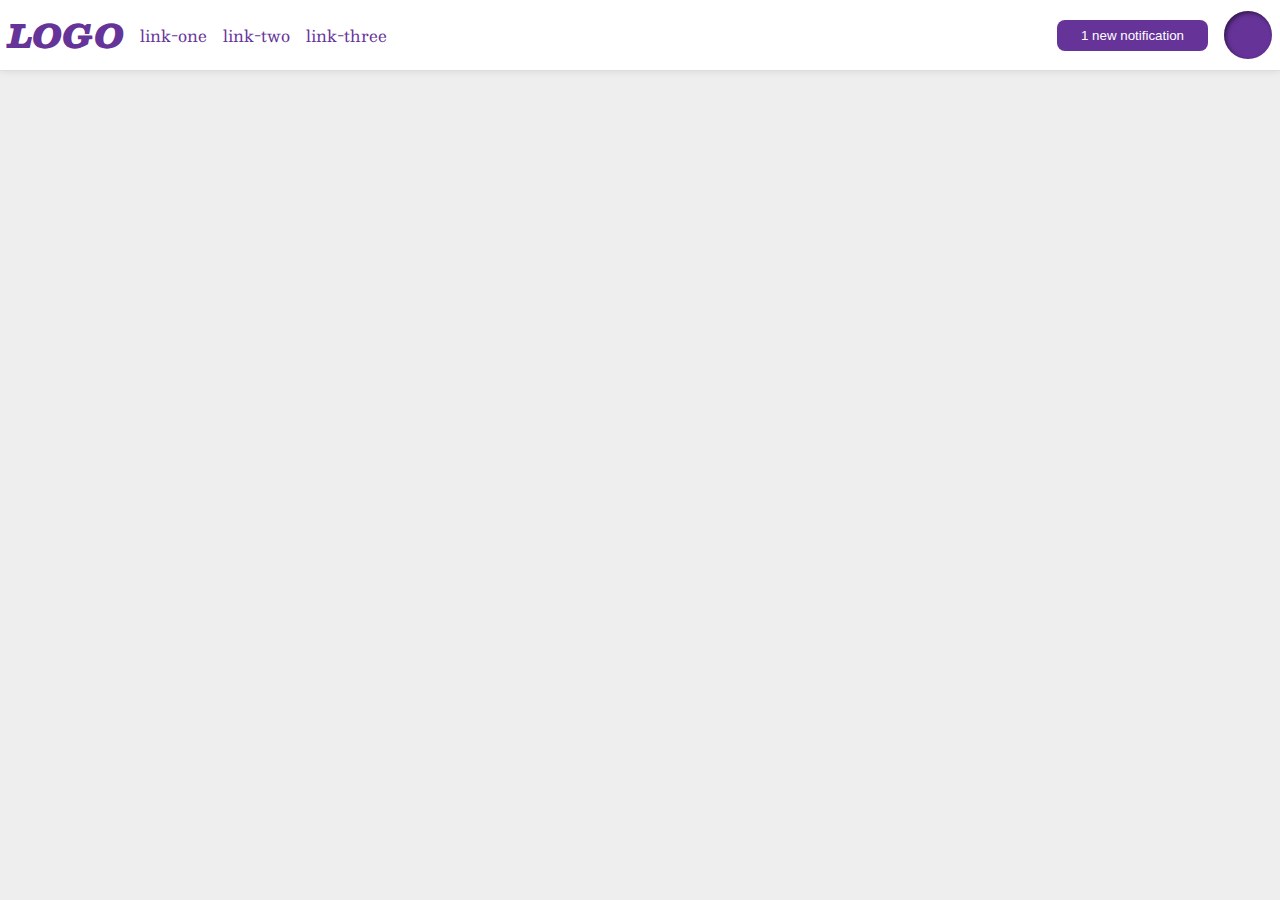
<file: flex/03-flex-header-2/index.html>
<!DOCTYPE html>
<html lang="en">
  <head>
    <meta charset="UTF-8">
    <meta http-equiv="X-UA-Compatible" content="IE=edge">
    <meta name="viewport" content="width=device-width, initial-scale=1.0">
    <title>Flex Header 2</title>
    <link rel="stylesheet" href="style.css">
  </head>
  <body>
    <div class="header">
      <div class="left">
        <div class="logo">
          LOGO
        </div>
        <ul class="links">
          <li><a href="google.com">link-one</a></li>
          <li><a href="google.com">link-two</a></li>
          <li><a href="google.com">link-three</a></li>
        </ul>
      </div>
      <div class="right">
        <button class="notifications">
          1 new notification
        </button>
        <div class="profile-image"></div>
      </div>
    </div>
  </body>
</html>
</file>
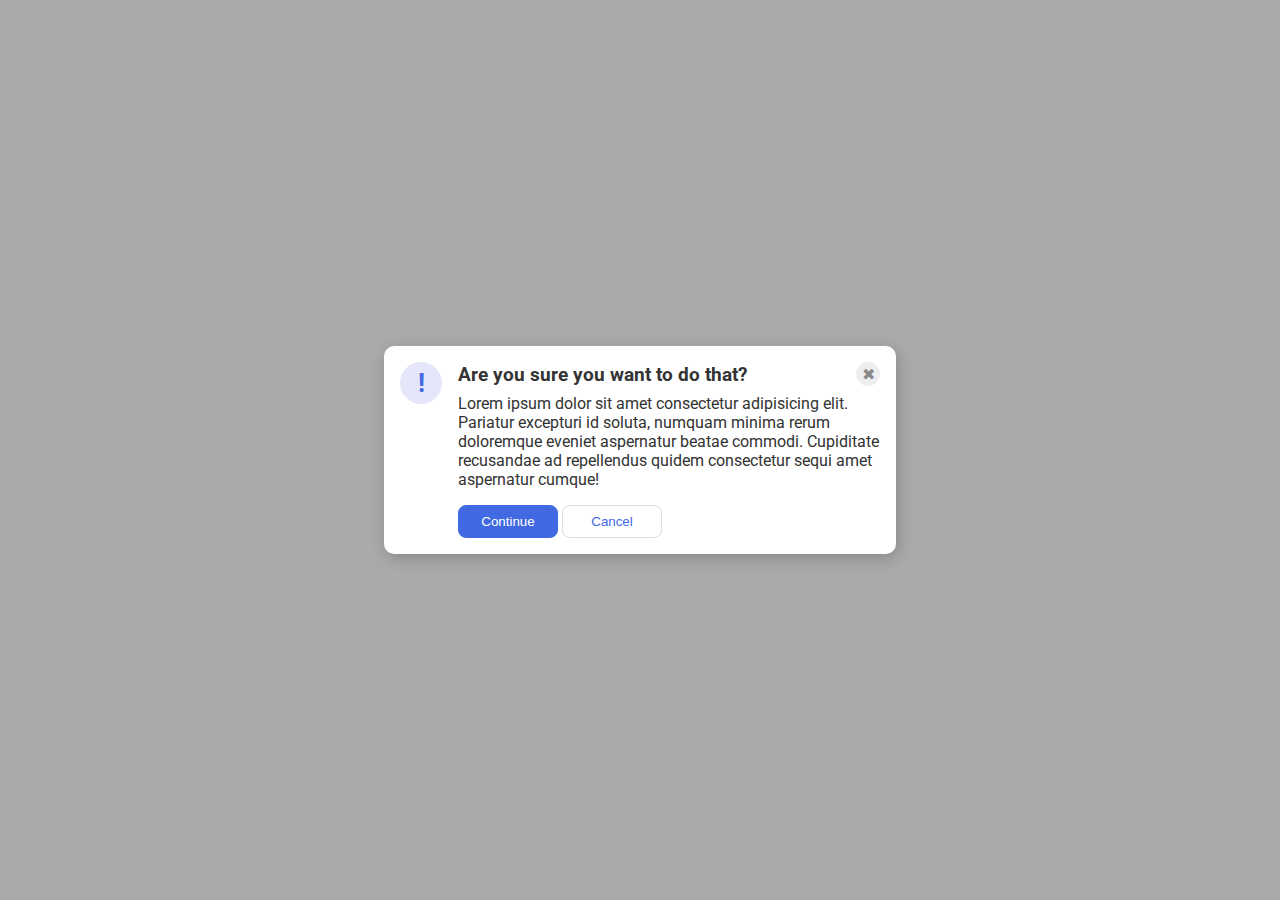
<file: flex/05-flex-modal/index.html>
<!DOCTYPE html>
<html lang="en">
  <head>
    <meta charset="UTF-8">
    <meta http-equiv="X-UA-Compatible" content="IE=edge">
    <meta name="viewport" content="width=device-width, initial-scale=1.0">
    <link rel="stylesheet" href="style.css">
    <title>Modal</title>
  </head>
  <body>
    <div class="modal">
      <div class="icon">!</div>
      <div class="main">
        <div class="header">
          Are you sure you want to do that?
          <button class="close-button">✖</button>
        </div>
        <div class="text">Lorem ipsum dolor sit amet consectetur adipisicing elit. Pariatur excepturi id soluta, numquam minima rerum doloremque eveniet aspernatur beatae commodi. Cupiditate recusandae ad repellendus quidem consectetur sequi amet aspernatur cumque!</div>
        <div class="button">
          <button class="continue">Continue</button>
          <button class="cancel">Cancel</button>         
        </div>
      </div>
    </div>
  </body>
</html>
</file>
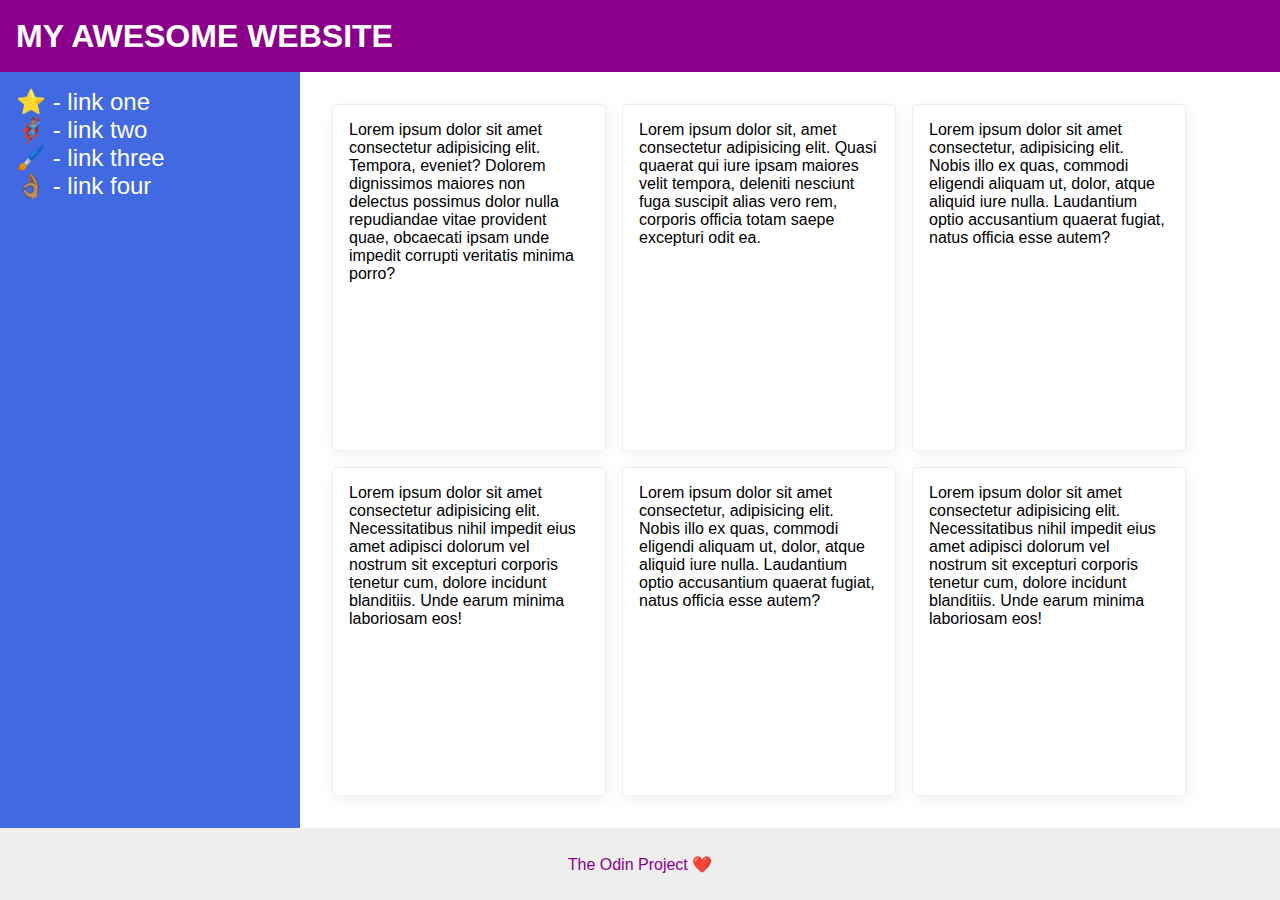
<file: flex/07-flex-layout-2/index.html>
<!DOCTYPE html>
<html lang="en">
  <head>
    <meta charset="UTF-8">
    <meta http-equiv="X-UA-Compatible" content="IE=edge">
    <meta name="viewport" content="width=device-width, initial-scale=1.0">
    <title>The Holy Grail</title>
    <link rel="stylesheet" href="style.css">
  </head>
  <body>
    <div class="header">
      MY AWESOME WEBSITE
    </div>
    
    <div class="main">
      <div class="sidebar">
        <ul>
          <li><a href="#">⭐ - link one</a></li>
          <li><a href="#">🦸🏽‍♂️ - link two</a></li>
          <li><a href="#">🖌️ - link three</a></li>
          <li><a href="#">👌🏽 - link four</a></li>
        </ul>
      </div>

      <div class="cards">
        <div class="card">Lorem ipsum dolor sit amet consectetur adipisicing elit. Tempora, eveniet? Dolorem dignissimos maiores non delectus possimus dolor nulla repudiandae vitae provident quae, obcaecati ipsam unde impedit corrupti veritatis minima porro?</div>
        <div class="card">Lorem ipsum dolor sit, amet consectetur adipisicing elit. Quasi quaerat qui iure ipsam maiores velit tempora, deleniti nesciunt fuga suscipit alias vero rem, corporis officia totam saepe excepturi odit ea.</div>
        <div class="card">Lorem ipsum dolor sit amet consectetur, adipisicing elit. Nobis illo ex quas, commodi eligendi aliquam ut, dolor, atque aliquid iure nulla. Laudantium optio accusantium quaerat fugiat, natus officia esse autem?</div>
        <div class="card">Lorem ipsum dolor sit amet consectetur adipisicing elit. Necessitatibus nihil impedit eius amet adipisci dolorum vel nostrum sit excepturi corporis tenetur cum, dolore incidunt blanditiis. Unde earum minima laboriosam eos!</div>
        <div class="card">Lorem ipsum dolor sit amet consectetur, adipisicing elit. Nobis illo ex quas, commodi eligendi aliquam ut, dolor, atque aliquid iure nulla. Laudantium optio accusantium quaerat fugiat, natus officia esse autem?</div>
        <div class="card">Lorem ipsum dolor sit amet consectetur adipisicing elit. Necessitatibus nihil impedit eius amet adipisci dolorum vel nostrum sit excepturi corporis tenetur cum, dolore incidunt blanditiis. Unde earum minima laboriosam eos!</div>
      </div>
    </div>
    
    <div class="footer">
      The Odin Project ❤️
    </div>
  </body>
</html>
</file>
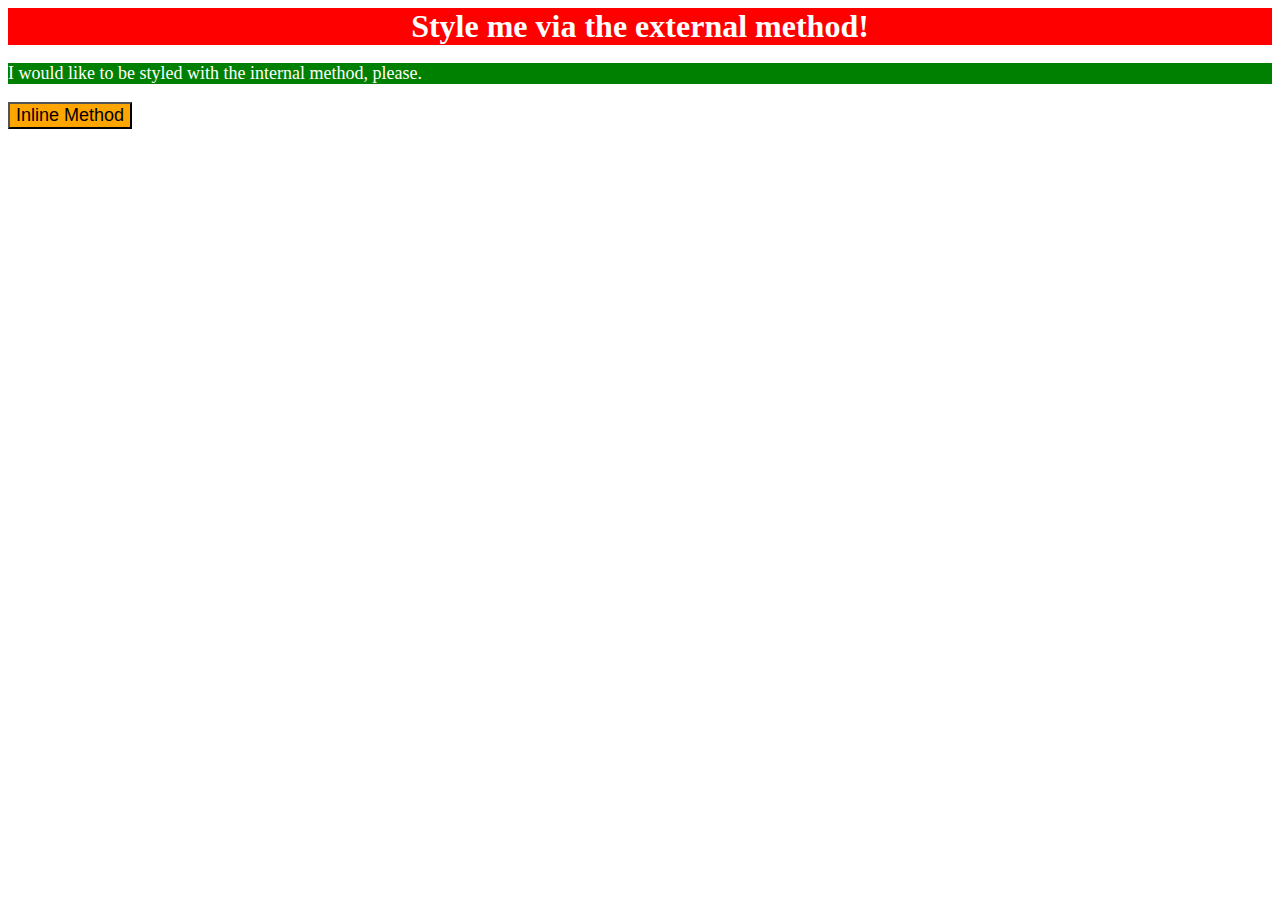
<file: foundations/01-css-methods/index.html>
<!DOCTYPE html>
<html lang="en">
  <head>
    <meta charset="UTF-8">
    <meta http-equiv="X-UA-Compatible" content="IE=edge">
    <meta name="viewport" content="width=device-width, initial-scale=1.0">
    <title>Methods for Adding CSS</title>
    <link rel="stylesheet" href="style.css" />
    <style>
      p
      {
        background-color: green;
        color: white;
        font-size: 18px;
      }
    </style>
  </head>
  <body>
    <div>Style me via the external method!</div>
    <p>I would like to be styled with the internal method, please.</p>
    <button style="background-color:orange; font-size: 18px;">Inline Method</button>
  </body>
</html>
</file>
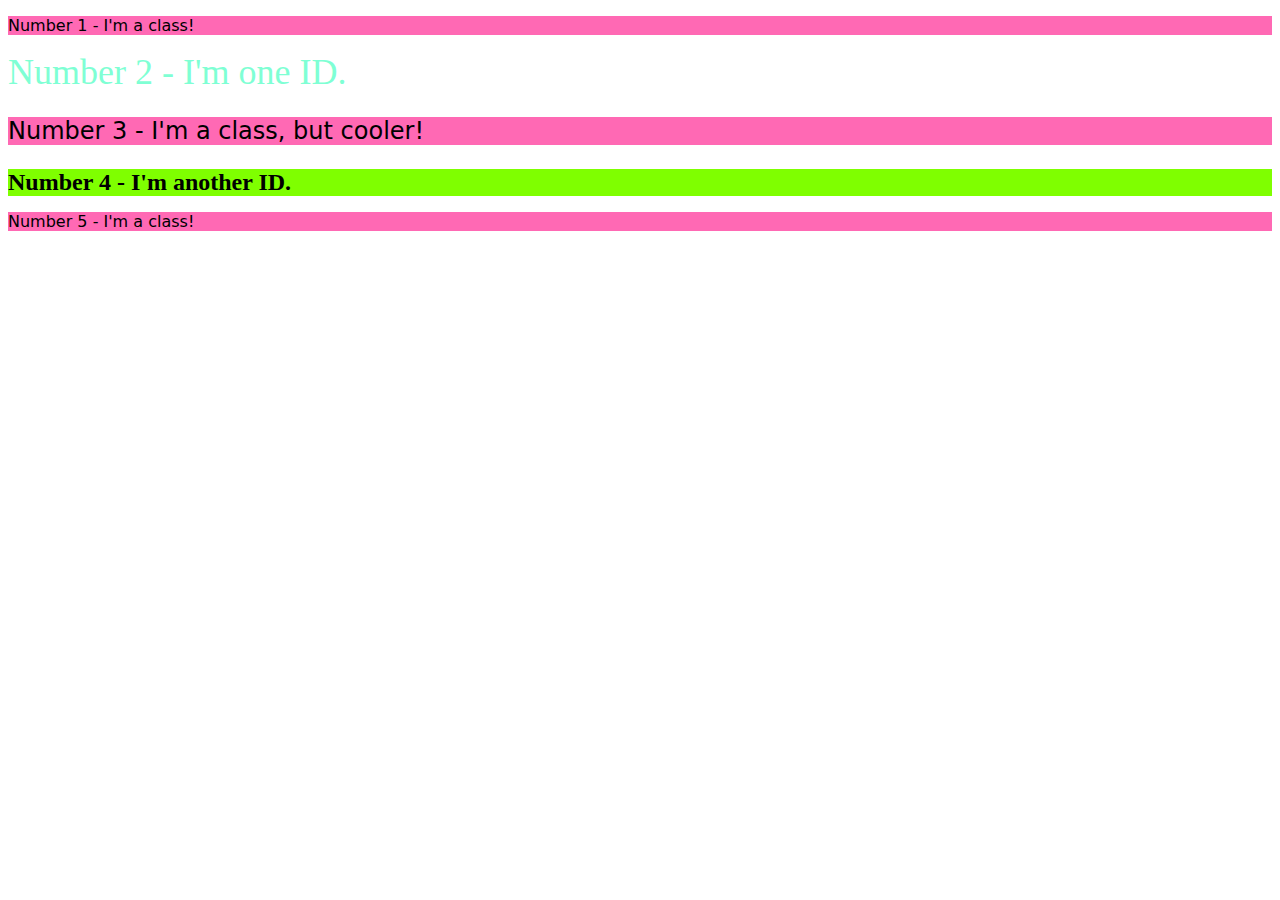
<file: foundations/02-class-id-selectors/index.html>
<!DOCTYPE html>
<html lang="en">
  <head>
    <meta charset="UTF-8">
    <meta http-equiv="X-UA-Compatible" content="IE=edge">
    <meta name="viewport" content="width=device-width, initial-scale=1.0">
    <title>Class and ID Selectors</title>
    <link rel="stylesheet" href="style.css">
  </head>
  <body>
    <p class="odd">Number 1 - I'm a class!</p>
    <div id="id1">Number 2 - I'm one ID.</div>
    <p class="odd cooler">Number 3 - I'm a class, but cooler!</p>
    <div id="id2">Number 4 - I'm another ID.</div>
    <p class="odd">Number 5 - I'm a class!</p>
  </body>
</html>
</file>
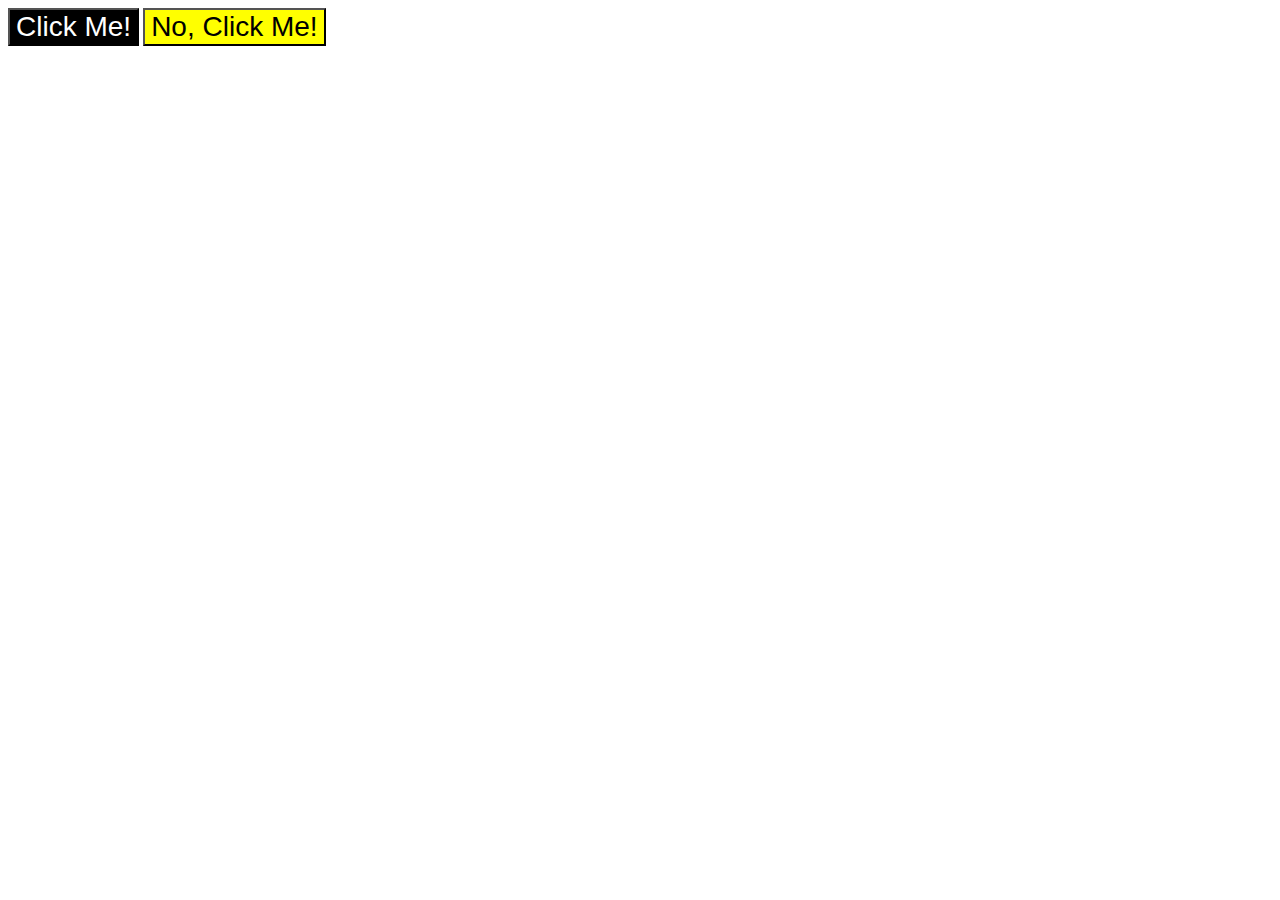
<file: foundations/03-grouping-selectors/index.html>
<!DOCTYPE html>
<html lang="en">
  <head>
    <meta charset="UTF-8">
    <meta http-equiv="X-UA-Compatible" content="IE=edge">
    <meta name="viewport" content="width=device-width, initial-scale=1.0">
    <title>Grouping Selectors</title>
    <link rel="stylesheet" href="style.css">
  </head>
  <body>
    <button class="blackbutton">Click Me!</button>
    <button class="yellowbutton">No, Click Me!</button>
  </body>
</html>
</file>
<file: flex/03-flex-header-2/style.css>
/* this is some magical font-importing.  
you'll learn about it later. */
@import url('https://fonts.googleapis.com/css2?family=Besley:ital,wght@0,400;1,900&display=swap');

body {
  margin: 0;
  background: #eee;
  font-family: Besley, serif;
}

.header {
  background: white;
  border-bottom: 1px solid #ddd;
  box-shadow: 0 0 8px rgba(0,0,0,.1);
  display: flex;
  justify-content: space-between;
  padding: 8px;
}

.left, .right {
  display: flex;
  align-items: center;
  gap: 16px;
}

.profile-image {
  background: rebeccapurple;
  box-shadow: inset 2px 2px 4px rgba(0,0,0,.5);
  border-radius: 50%;
  width: 48px;
  height: 48px;
}

.logo {
  color: rebeccapurple;
  font-size: 32px;
  font-weight: 900;
  font-style: italic;
}

button {
  border: none;
  border-radius: 8px;
  background: rebeccapurple;
  color: white;
  padding: 8px 24px;
}

a {
  /* this removes the line under our links */
  text-decoration: none;
  color: rebeccapurple;
}

ul {
  list-style-type: none;
  display: flex;
  margin: 0;
  padding: 0;
  gap: 16px;
}
</file>
<file: flex/05-flex-modal/style.css>
@import url('https://fonts.googleapis.com/css2?family=Roboto:wght@400;700&display=swap');

html, body {
  height: 100%;
}

body {
  font-family: Roboto, monospace;
  margin: 0;
  background: #aaa;
  color: #333;
  /* I'll give you this one for free lol */
  display: flex;
  align-items: center;
  justify-content: center;
}

.modal {
  background: white;
  width: 480px;
  border-radius: 10px;
  box-shadow: 2px 4px 16px rgba(0,0,0,.2);
  padding: 16px;
  gap: 16px;
  display: flex;
  justify-content: space-between;
}

.icon {
  color: royalblue;
  font-size: 26px;
  font-weight: 700;
  background: lavender;
  width: 42px;
  height: 42px;
  border-radius: 50%;
  display: flex;
  align-items: center;
  justify-content: center;
  flex-shrink: 0;
}

.main {
  display: flex;
  flex-direction: column;
}

.close-button {
  background: #eee;
  border-radius: 50%;
  color: #888;
  font-weight: 400;
  font-size: 16px;
  height: 24px;
  width: 24px;
  display: flex;
  align-items: center;
  justify-content: center;
  border: 1px solid #eee;
  padding: 0;
}

.header {
  font-weight: bold;
  font-size: larger;
  display: flex;
  justify-content: space-between;
  align-items: center;
  margin-bottom: 8px;
}

.text {
  margin-bottom: 16px;
}

button {
  cursor: pointer;
  padding: 8px 16px;
  border-radius: 8px;
  width: 100px;
}

button.continue {
  background: royalblue;
  border: 1px solid royalblue;
  color: white;
}

button.cancel {
  background: white;
  border: 1px solid #ddd;
  color: royalblue;
}
</file>
<file: flex/07-flex-layout-2/style.css>
body {
  font-family: -apple-system, BlinkMacSystemFont, 'Segoe UI', Roboto, Oxygen, Ubuntu, Cantarell, 'Open Sans', 'Helvetica Neue', sans-serif;
  margin: 0;
  min-height: 100vh;
  display: flex;
  flex-direction: column;
  justify-content: space-between;
}

a {
  text-decoration: none;
  color: white;
}

ul {
  padding: 0;
  margin: 0;
  list-style-type: none;
  font-size: 24px;
}

.header {
  height: 72px;
  background: darkmagenta;
  color: white;
  font-size: 32px;
  font-weight: 900;
  display: flex;
  align-items: center;
  padding-left: 16px;
}

.main {
  display: flex;
  flex: 1;
  align-items: stretch;
}

.sidebar {
  width: 300px;
  background: royalblue;
  box-sizing: border-box;
  flex-shrink: 0;
  padding: 16px;
}

.cards {
  display: flex;
  flex-wrap: wrap;
  padding: 32px;
  gap: 16px;
}

.card {
  border: 1px solid #eee;
  box-shadow: 2px 4px 16px rgba(0,0,0,.06);
  border-radius: 4px;
  padding: 16px;
  width: 240px;
}

.footer {
  height: 72px;
  background: #eee;
  color: darkmagenta;
  display: flex;
  align-items: center;
  justify-content: center;
}
</file>
<file: foundations/01-css-methods/style.css>
div
{
    color:white;
    background-color: red;
    font-size: 32px;
    font-weight: bold;
    text-align: center;
}
</file>
<file: foundations/02-class-id-selectors/style.css>
.odd {
    background-color: #ff69b4;
    font-family: Verdana, 'DejaVu Sans', sans-serif ;
}

.cooler {
    font-size: 24px;
}

#id1 {
    color: #7fffd4;
    font-size: 36px;
}

#id2 {
    background-color: #7fff00;
    font-size: 24px;
    font-weight: bold;
}
</file>
<file: foundations/03-grouping-selectors/style.css>
.blackbutton {
    background-color: black;
    color: white;
}

.yellowbutton {
    background-color: yellow;
    color: black;
}

.blackbutton, .yellowbutton {
    font-family: Helvetica, 'Times New Roman', sans-serif;
    font-size: 28px;
}
</file>
